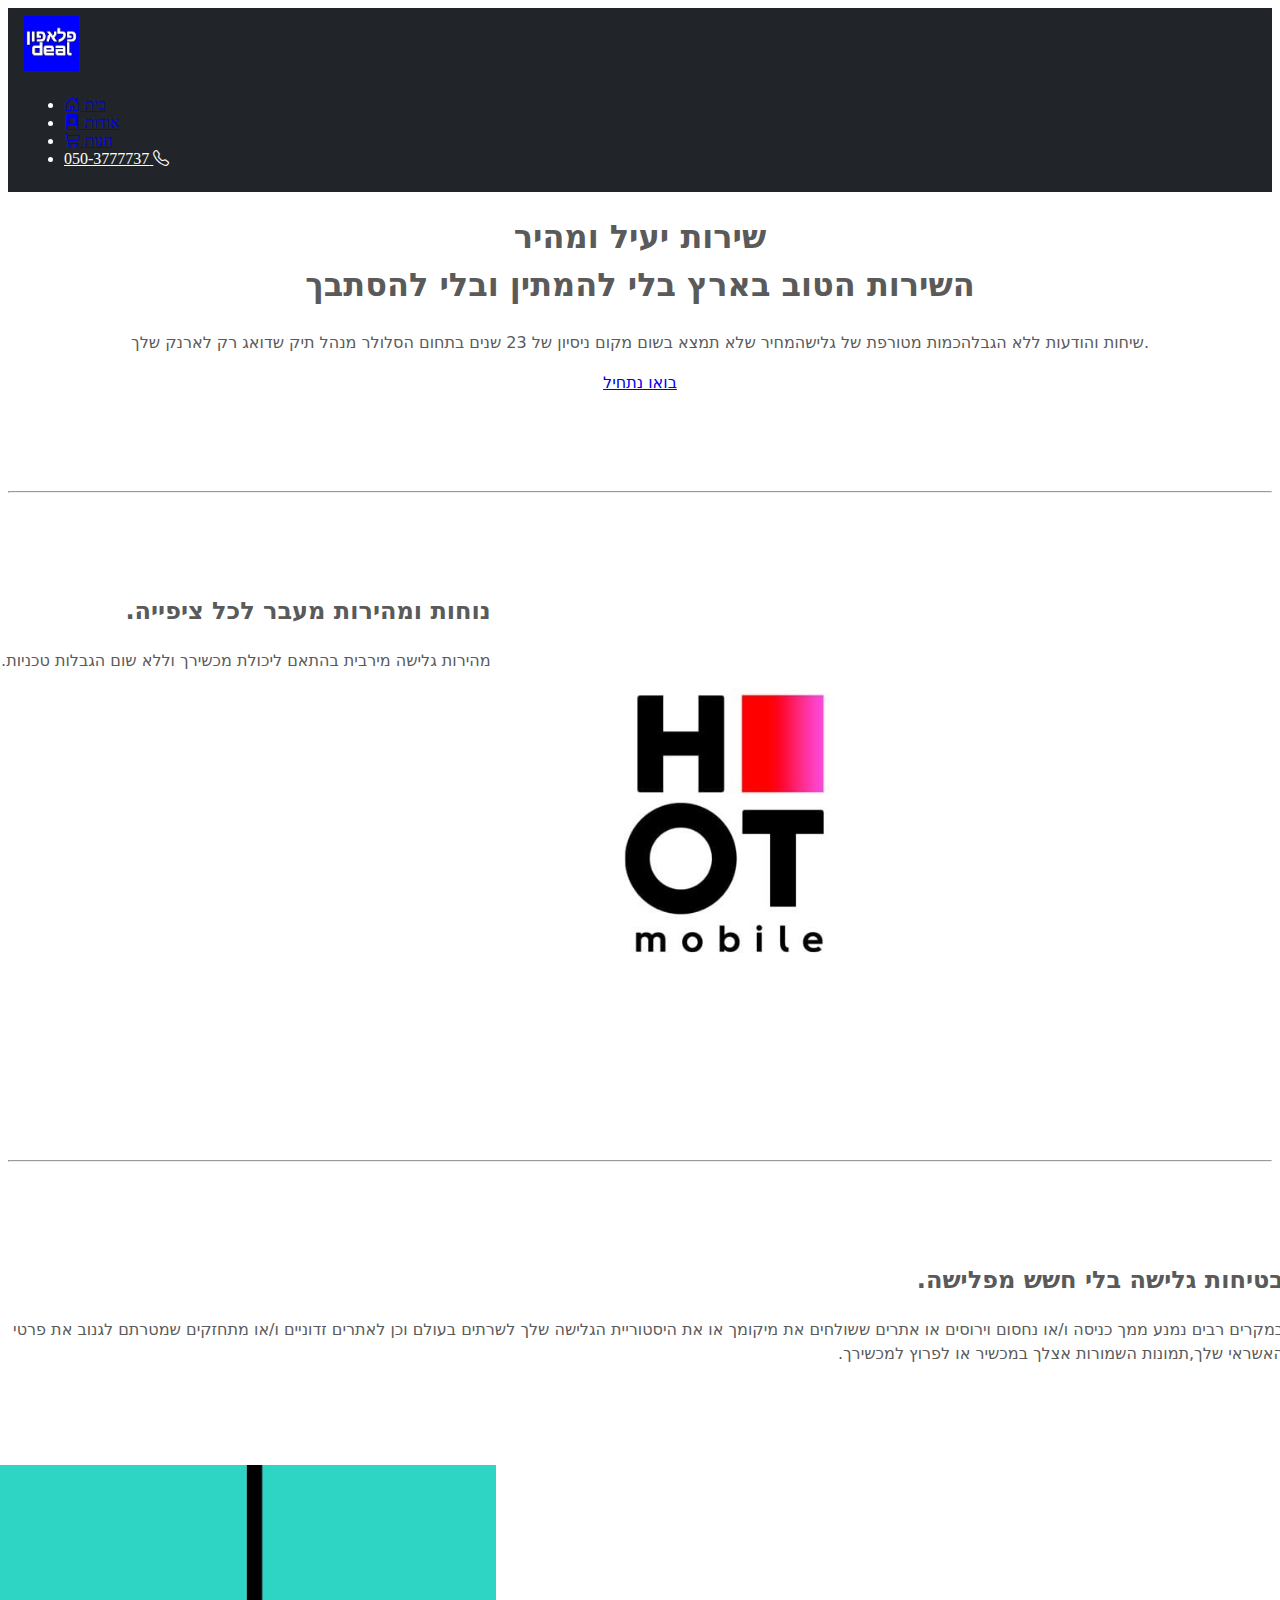
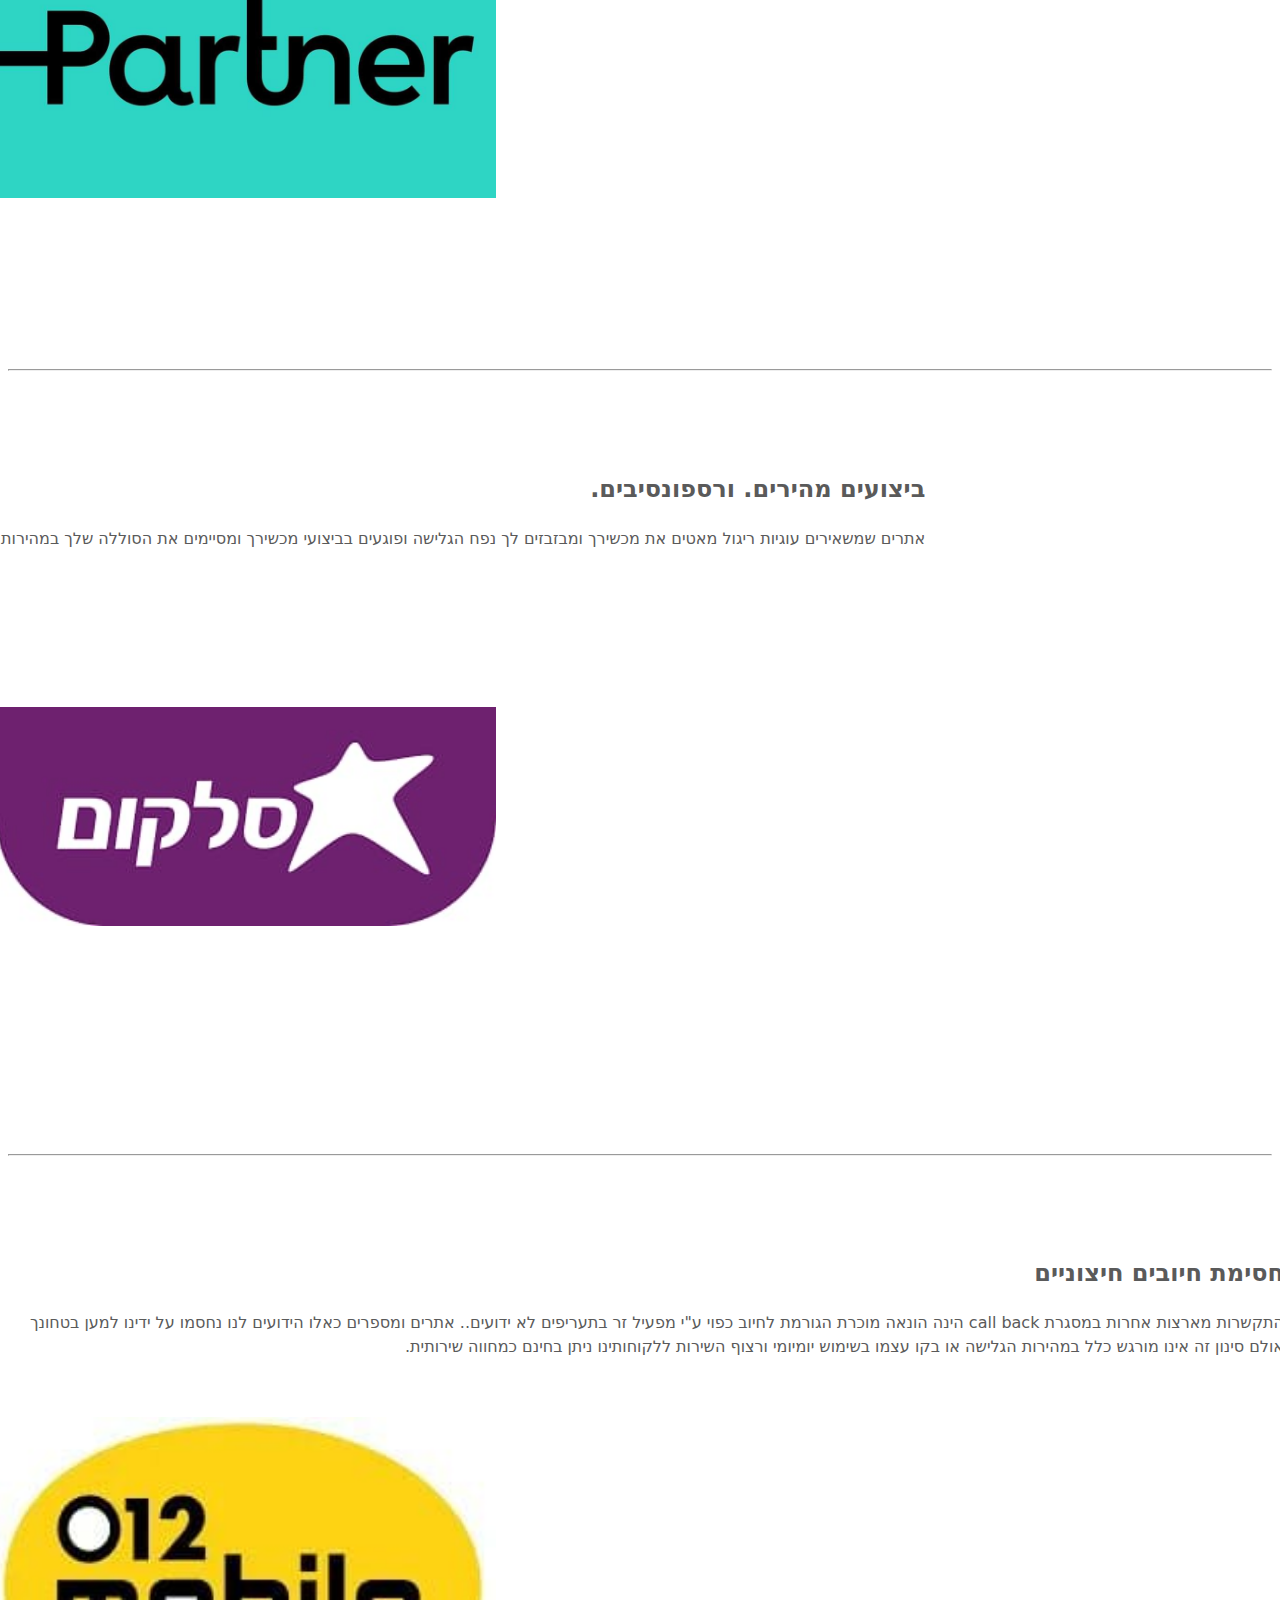
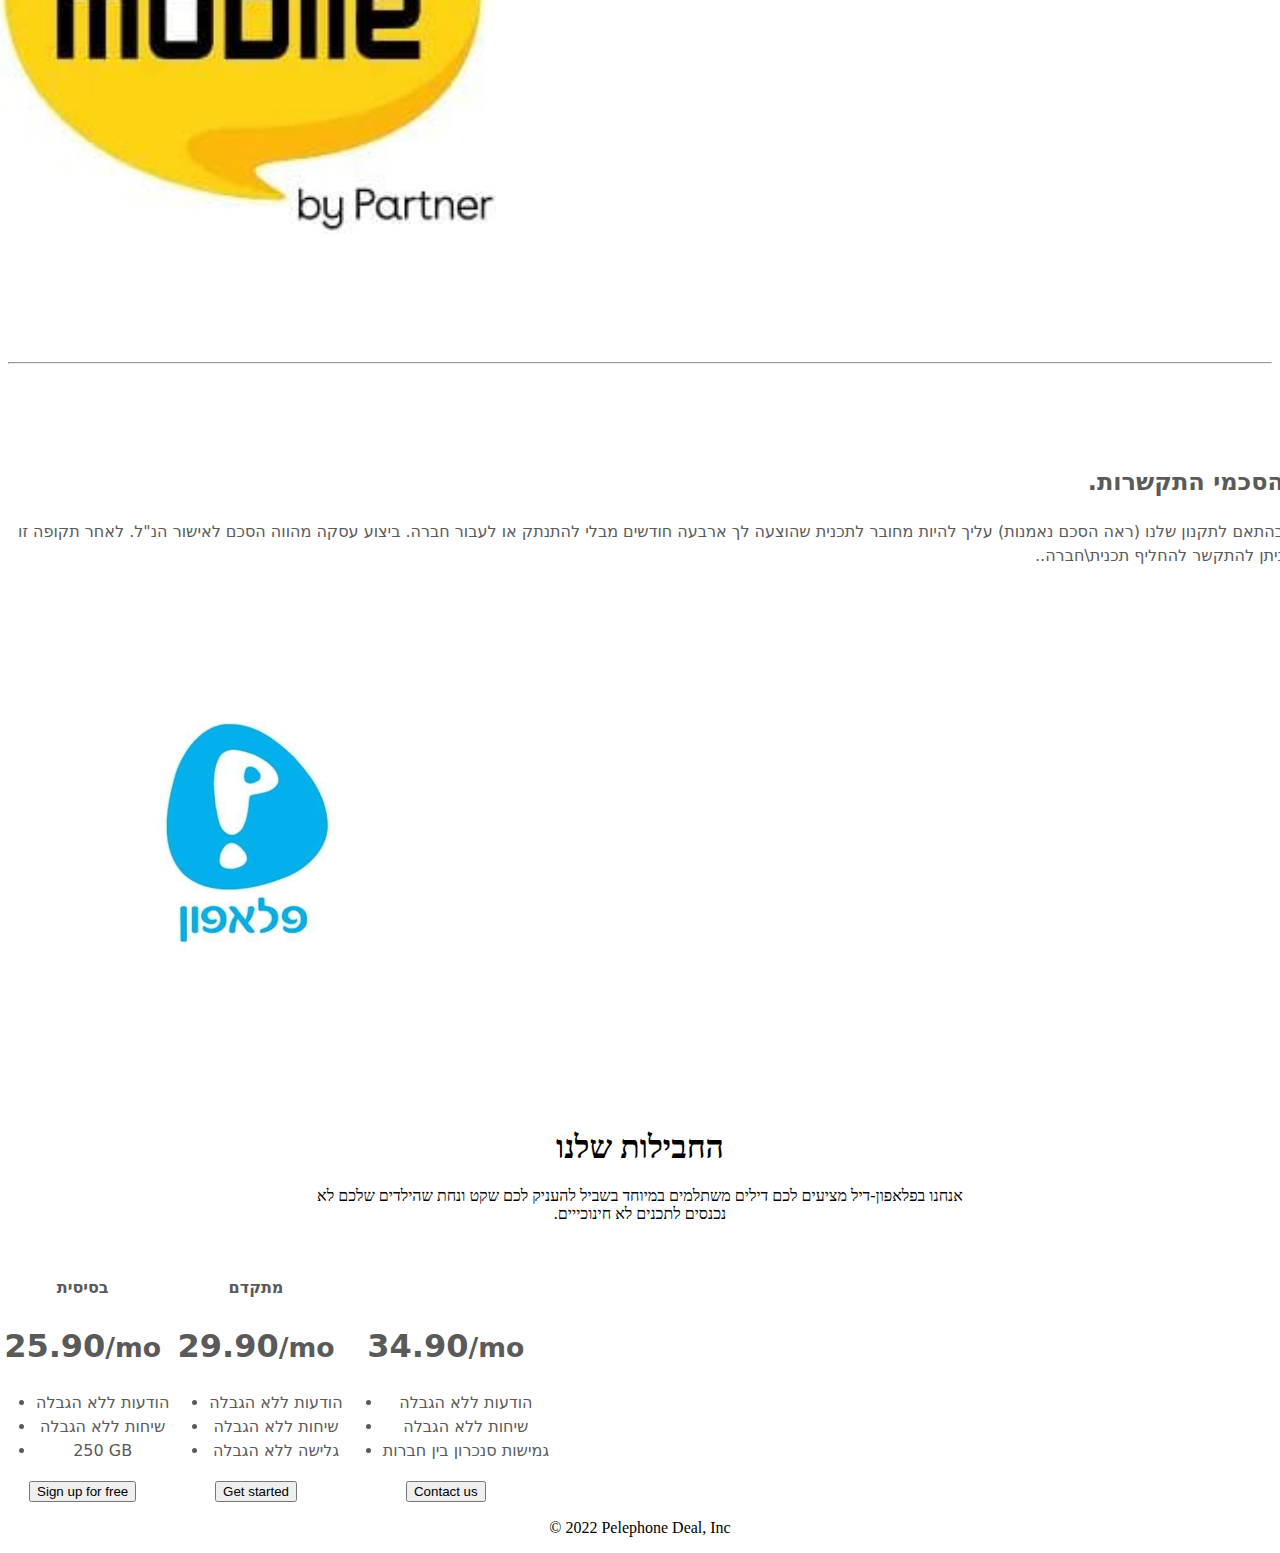
<file: home/index.html>
<!doctype html>
<html lang="en">
  <head>
    <meta charset="utf-8">
    <meta name="viewport" content="width=device-width, initial-scale=1">
    <title>Bootstrap demo</title>
    <link rel="stylesheet" href="./styles.css">
    <link href="https://cdn.jsdelivr.net/npm/bootstrap@5.2.0-beta1/dist/css/bootstrap.min.css" rel="stylesheet"
     integrity="sha384-0evHe/X+R7YkIZDRvuzKMRqM+OrBnVFBL6DOitfPri4tjfHxaWutUpFmBp4vmVor" crossorigin="anonymous">
     <link rel="stylesheet" href="https://cdn.jsdelivr.net/npm/bootstrap-icons@1.8.3/font/bootstrap-icons.css">
  </head>
  <body>


  <!-- header section navbar for page switch -->
 <nav class="px-3 py-2 bg-dark text-white">
    <div class="container">
      <div class="d-flex flex-wrap align-items-center justify-content-center justify-content-lg-start">
        <a href="#" class="d-flex align-items-center my-2 my-lg-0 me-lg-auto text-white text-decoration-none logo">
          <img class="logo" src="../imgs/logos/logo1.jpg" alt="">
        </a>
        <ul class="nav col-12 col-lg-auto my-2 justify-content-center my-md-0 text-small">
          <li>
            <a href="#" class="nav-link text-secondary" >
              <i class="bi bi-house-door d-block mx-auto mb-1 nav-links"></i>
              
              בית
            </a>
          </li>
          <li>
            <a href="../about/about.html" class="nav-link text-primary">
              <i class="bi bi-file-person-fill bi d-block mx-auto mb-1 nav-links"></i>
              אודות
            </a>
          </li>
          <li>
            <a href="../contacts/contacts.html" class="nav-link text-primary">
          
              <i class="bi bi-cart3 d-block mx-auto mb-1 nav-links"></i>
              חנות
            </a>
          </li>
          <li>
            <a href="tel:0503777737" dir="rtl" class="nav-link text-white">
        
              <i class="bi bi-telephone d-block mx-auto mb-1 nav-links"></i>
           050-3777737
            </a>
          </li>
     
        </ul>
      </div>
    </div>
  </nav>

<!-- end of navbar -->
 


  <!-- headline -->
 
  <section class="py-5 text-center container">
    <div class="row py-lg-5">
      <div class="col-lg-6 col-md-8 mx-auto">
        <h1 class="fw-light">שירות יעיל ומהיר <br>
         <span> השירות הטוב בארץ בלי להמתין ובלי להסתבך </span>
          </h1>
        <p class="lead text-muted">
          שיחות והודעות ללא הגבלה​
          כמות מטורפת של גלישה​
          מחיר שלא תמצא בשום מקום
          ניסיון של 23 שנים בתחום הסלולר
          מנהל תיק שדואג רק לארנק שלך.</p>
        <p>
          <a href="#marketing" class="btn btn-primary my-2">בואו נתחיל</a>
        </p>
      </div>
    </div>
  </section>



    <!-- info section  -->
    <div id="marketing" class="container marketing">
      <hr class="featurette-divider">
  
      <div class="row featurette">
        <div class="col-md-7">
          <h2 dir="rtl" class="featurette-heading fw-normal lh-1">נוחות ומהירות <span class="text-muted">מעבר לכל ציפייה.</span></h2>
          <p dir="rtl" class="lead">מהירות גלישה מירבית בהתאם ליכולת מכשירך וללא שום הגבלות טכניות..</p>
        </div>
        <div class="col-md-5">
          <img src="../imgs/logos/page 1-2.jpeg"  alt="012"class="bd-placeholder-img bd-placeholder-img-lg featurette-image img-fluid mx-auto" 
          width="500" height="500px" xmlns="http://www.w3.org/2000/svg" role="img" aria-label="Placeholder: 500x500" 
          preserveAspectRatio="xMidYMid slice" focusable="false"><title>Placeholder</title><rect width="100%" height="100%" fill="#eee"></rect>
          </img>
  
        </div>
      </div>
  
      <hr class="featurette-divider">
  
      <div class="row featurette">
        <div class="col-md-7 order-md-2">
          <h2 dir="rtl" class="featurette-heading fw-normal lh-1">בטיחות גלישה <span class="text-muted">בלי חשש מפלישה.</span></h2>
          <p dir="rtl" class="lead">במקרים רבים נמנע ממך כניסה ו/או נחסום וירוסים או אתרים ששולחים את מיקומך או את היסטוריית הגלישה שלך לשרתים בעולם וכן לאתרים זדוניים ו/או מתחזקים שמטרתם לגנוב את פרטי האשראי שלך,תמונות השמורות אצלך במכשיר או לפרוץ למכשירך.</p>
        </div>
        <div class="col-md-5 order-md-1">
          <img src="../imgs/logos/page 1-4.jpeg" class="bd-placeholder-img bd-placeholder-img-lg featurette-image img-fluid mx-auto" width="500" height="500" xmlns="http://www.w3.org/2000/svg" role="img" aria-label="Placeholder: 500x500" preserveAspectRatio="xMidYMid slice" focusable="false"><title>Placeholder</title><rect width="100%" height="100%" fill="#eee"></rect></img>
  
        </div>
      </div>
  
      <hr class="featurette-divider">
  
      <div class="row featurette">
        <div class="col-md-7">
          <h2 dir="rtl" class="featurette-heading fw-normal lh-1">ביצועים מהירים. <span class="text-muted">ורספונסיבים.</span></h2>
          <p dir="rtl" class="lead">אתרים שמשאירים עוגיות ריגול מאטים את מכשירך ומבזבזים לך נפח הגלישה ופוגעים בביצועי מכשירך ומסיימים את הסוללה שלך במהירות.</p>
        </div>
        <div class="col-md-5">
          <img src="../imgs/logos/page 1-5.jpeg" class="bd-placeholder-img bd-placeholder-img-lg featurette-image img-fluid mx-auto" width="500" height="500" xmlns="http://www.w3.org/2000/svg" role="img" aria-label="Placeholder: 500x500" preserveAspectRatio="xMidYMid slice" focusable="false"><title>Placeholder</title><rect width="100%" height="100%" fill="#eee"></rect></img>
  
        </div>
      </div>
      <hr class="featurette-divider">
  
      <div class="row featurette">
        <div class="col-md-7 order-md-2">
          <h2 class="featurette-heading fw-normal lh-1" dir="rtl"> חסימת חיובים חיצוניים<span class="text-muted"></span></h2>
          <p  dir="rtl" class="lead">התקשרות מארצות אחרות במסגרת call back הינה הונאה מוכרת הגורמת לחיוב כפוי ע"י מפעיל זר בתעריפים לא ידועים..
            אתרים ומספרים כאלו הידועים לנו נחסמו על ידינו למען בטחונך אולם סינון זה אינו מורגש כלל במהירות הגלישה או בקו עצמו בשימוש יומיומי ורצוף השירות ללקוחותינו ניתן בחינם כמחווה שירותית.
          </p>
        </div>
        <div class="col-md-5 order-md-1">
          <img src="../imgs/logos/page 1-3.jpeg" class="bd-placeholder-img bd-placeholder-img-lg featurette-image img-fluid mx-auto" width="500" height="500" xmlns="http://www.w3.org/2000/svg" role="img" aria-label="Placeholder: 500x500" preserveAspectRatio="xMidYMid slice" focusable="false"><title>Placeholder</title><rect width="100%" height="100%" fill="#eee"></rect></img>
  
        </div>
      </div>
  
      <hr class="featurette-divider">
      <div class="row featurette">
        <div class="col-md-7">
          <h2 class="featurette-heading fw-normal lh-1" dir="rtl">הסכמי התקשרות. <span class="text-muted"></span></h2>
          <p class="lead" dir="rtl">בהתאם לתקנון שלנו (ראה הסכם נאמנות) עליך להיות מחובר לתכנית שהוצעה לך ארבעה חודשים מבלי להתנתק או לעבור חברה.
            ביצוע עסקה מהווה הסכם לאישור הנ"ל. לאחר תקופה זו ניתן להתקשר להחליף תכנית\חברה..</p>
        </div>
        <div class="col-md-5">
          <img src="../imgs/logos/page 1-1.jpeg" class="bd-placeholder-img bd-placeholder-img-lg featurette-image img-fluid mx-auto" width="500" height="500" xmlns="http://www.w3.org/2000/svg" role="img" aria-label="Placeholder: 500x500" preserveAspectRatio="xMidYMid slice" focusable="false"><title>Placeholder</title><rect width="100%" height="100%" fill="#eee"></rect></img>
  
        </div>
      </div>

      
      <!-- /END THE FEATURETTES -->
  
    </div>
    
    <!-- pricing section -->
    <div class="container py-3">
      
        <div class="d-flex flex-column flex-md-row align-items-center pb-3 mb-4 border-bottom">
       
    
    
        </div>
    
        <div class="pricing-header p-3 pb-md-4 mx-auto text-center">
          <h1 class="display-4 fw-normal">החבילות שלנו</h1>
          <p class="fs-5 text-muted" dir="rtl">אנחנו בפלאפון-דיל מציעים לכם דילים משתלמים במיוחד בשביל להעניק לכם שקט ונחת שהילדים שלכם לא נכנסים לתכנים לא חינוכייים.</p>
        </div>
    
    
      <main>
        <div class="row row-cols-1 row-cols-md-3 mb-3 text-center">
          <div class="col">
            <div class="card mb-4 rounded-3 shadow-sm">
              <div class="card-header py-3">
                <h4 class="my-0 fw-normal">בסיסית</h4>
              </div>
              <div class="card-body">
                <h1 class="card-title pricing-card-title">25.90<small class="text-muted fw-light">/mo</small></h1>
                <ul class="list-unstyled mt-3 mb-4">
                  <li>הודעות ללא הגבלה</li>
                  <li>שיחות ללא הגבלה</li>
                  <li>250 GB</li>
                  
                </ul>
                <button type="button" class="w-100 btn btn-lg btn-outline-primary">Sign up for free</button>
              </div>
            </div>
          </div>
          <div class="col">
            <div class="card mb-4 rounded-3 shadow-sm">
              <div class="card-header py-3">
                <h4 class="my-0 fw-normal">מתקדם</h4>
              </div>
              <div class="card-body">
                <h1 class="card-title pricing-card-title">29.90<small class="text-muted fw-light">/mo</small></h1>
                <ul class="list-unstyled mt-3 mb-4">
                  <li>הודעות ללא הגבלה</li>
                  <li>שיחות ללא הגבלה</li>
                  <li>גלישה ללא הגבלה</li>
                </ul>
                <button type="button" class="w-100 btn btn-lg btn-primary">Get started</button>
              </div>
            </div>
          </div>
          <div class="col">
            <div class="card mb-4 rounded-3 shadow-sm border-primary">
              <div class="card-header py-3 text-white bg-primary border-primary">
                <h4 class="my-0 fw-normal">אתגרי</h4>
              </div>
              <div class="card-body">
                <h1 class="card-title pricing-card-title">34.90<small class="text-muted fw-light">/mo</small></h1>
                <ul class="list-unstyled mt-3 mb-4">
                  <li>הודעות ללא הגבלה</li>
                  <li>שיחות ללא הגבלה</li>
                  <li>גמישות סנכרון בין חברות</li>
                </ul>
                <button type="button" class="w-100 btn btn-lg btn-primary">Contact us</button>
              </div>
            </div>
          </div>
        </div>
  
      </main>

      
    </div>


<p class="text-center">

  
</p>

    <!-- footer section -->

    <div class="container">
      <footer class="py-3 my-4">
        <p class="text-center text-muted">© 2022 Pelephone Deal, Inc</p>
      </footer>
    </div>
    <script src="https://cdn.jsdelivr.net/npm/bootstrap@5.2.0-beta1/dist/js/bootstrap.bundle.min.js" 
    integrity="sha384-pprn3073KE6tl6bjs2QrFaJGz5/SUsLqktiwsUTF55Jfv3qYSDhgCecCxMW52nD2" crossorigin="anonymous"></script>
  </body>
</html>
</file>
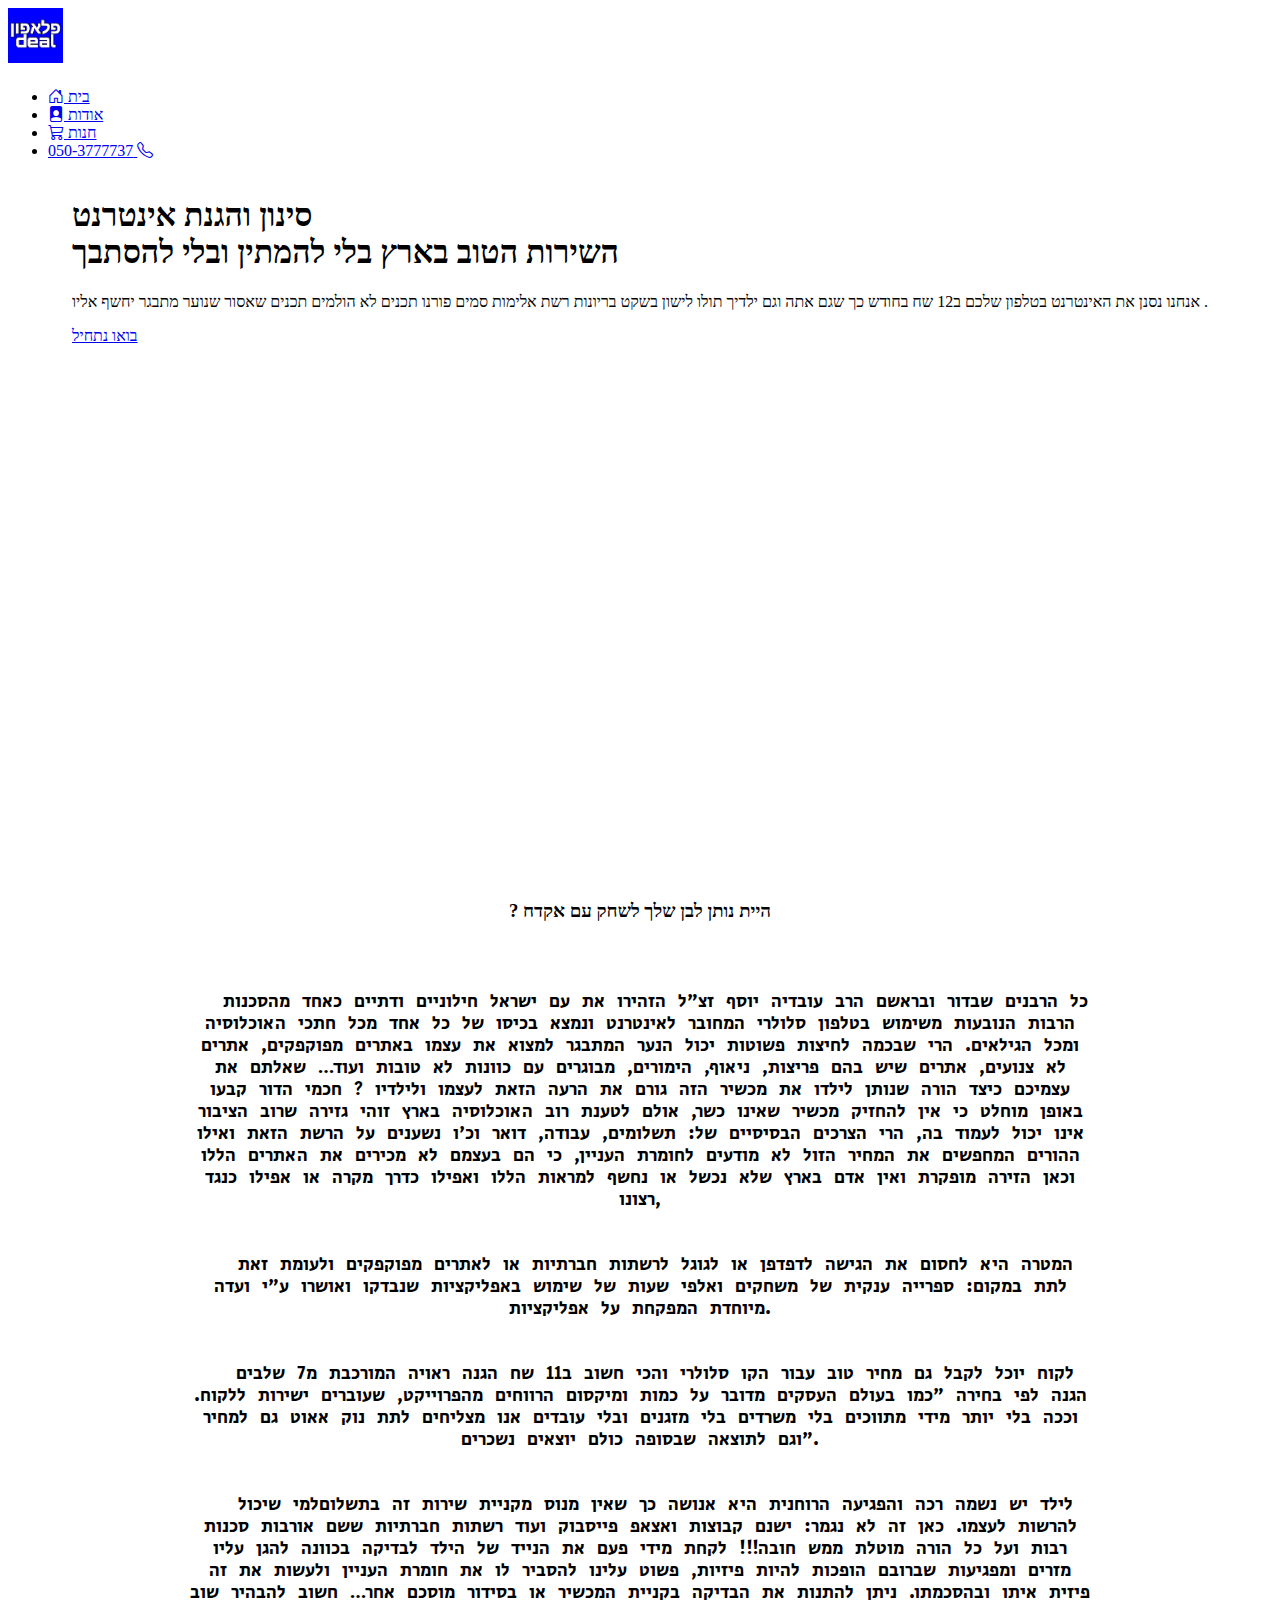
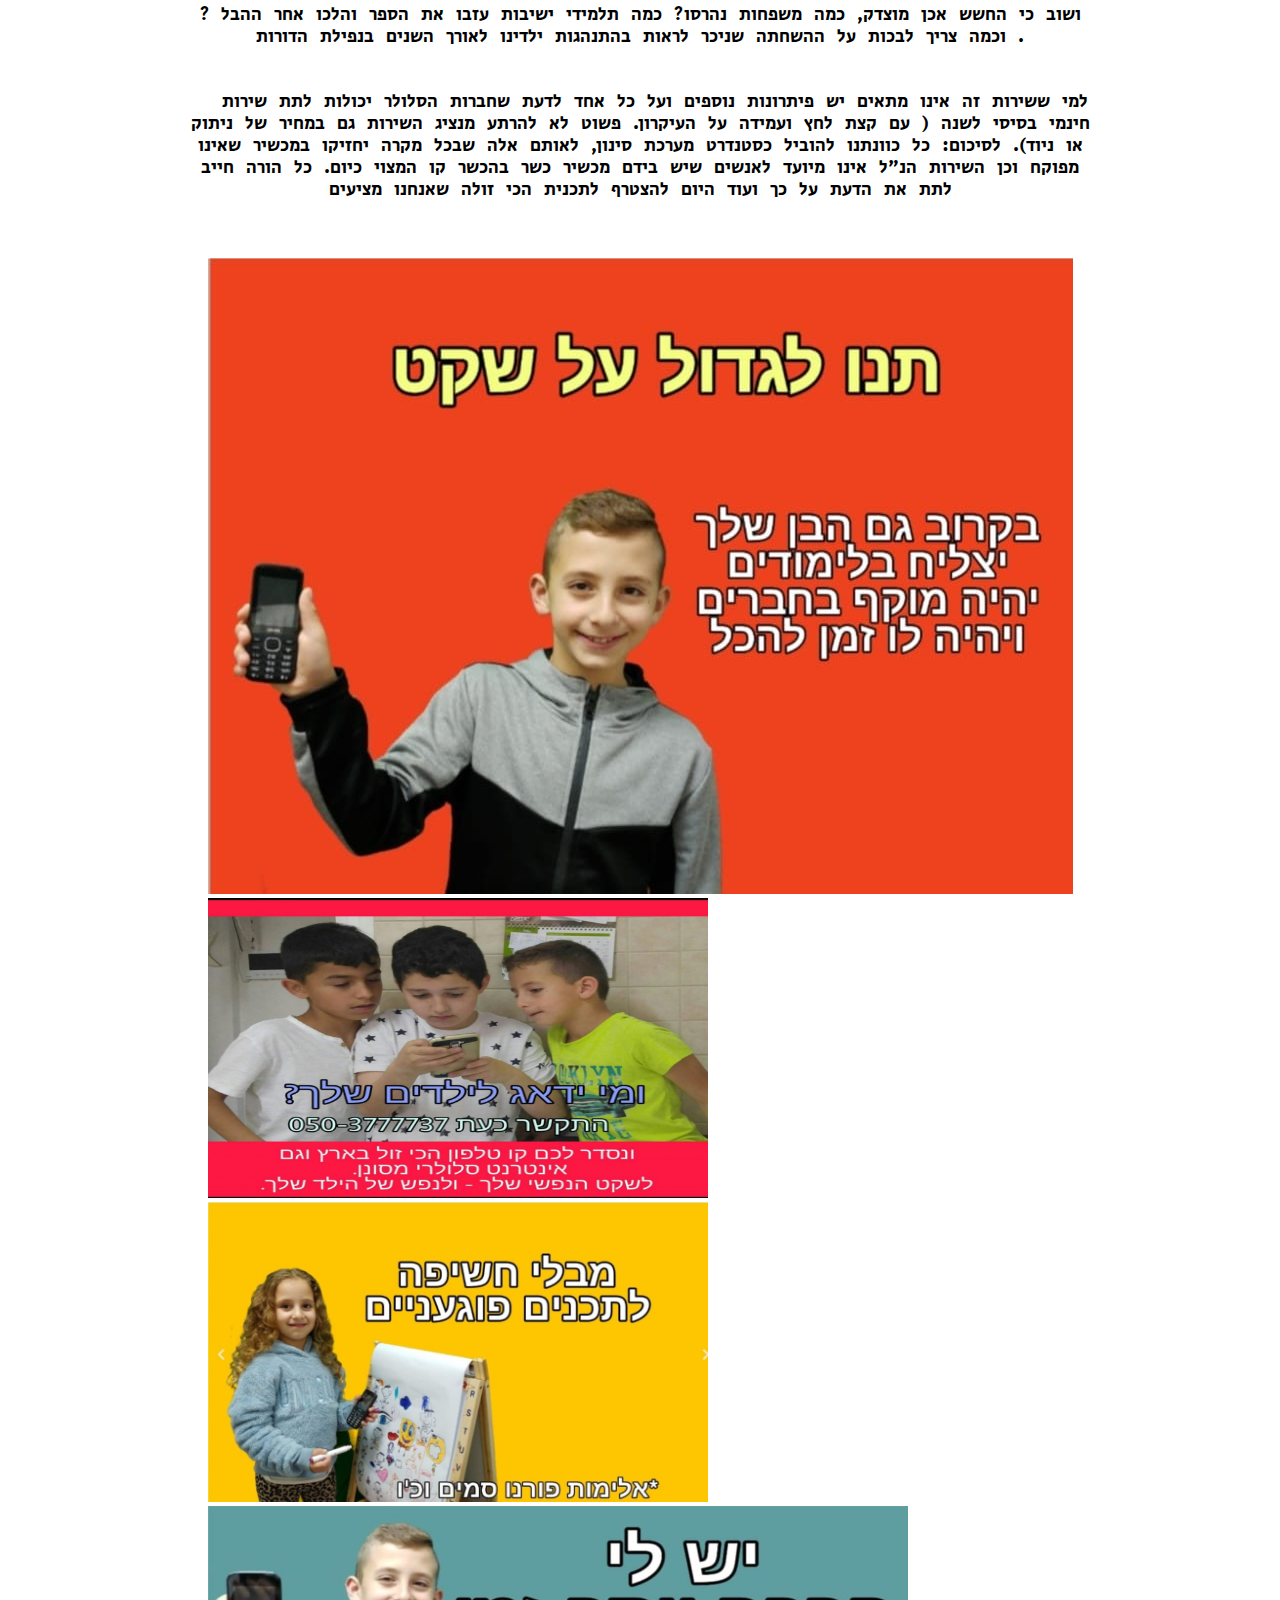
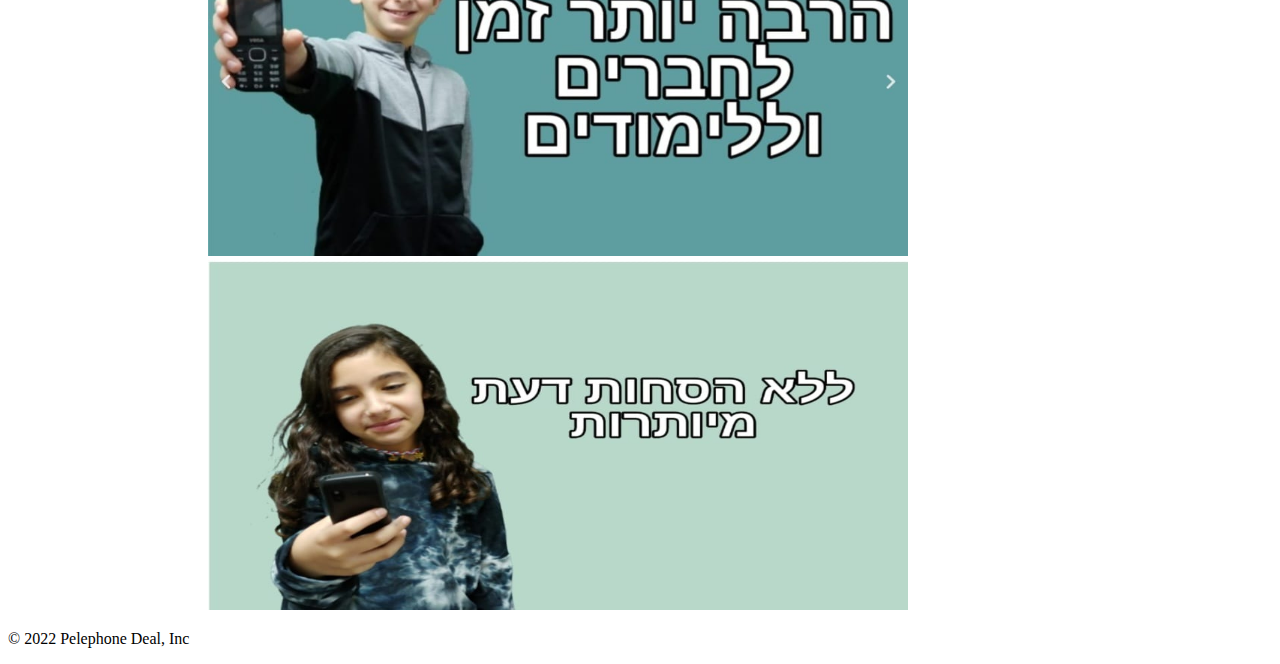
<file: about/about.html>
<!DOCTYPE html>
<html lang="en">
<head>
  <meta charset="UTF-8">
  <meta http-equiv="X-UA-Compatible" content="IE=edge">
  <meta name="viewport" content="width=device-width, initial-scale=1.0">
  <link href="https://cdn.jsdelivr.net/npm/bootstrap@5.0.2/dist/css/bootstrap.min.css" rel="stylesheet" integrity="sha384-EVSTQN3/azprG1Anm3QDgpJLIm9Nao0Yz1ztcQTwFspd3yD65VohhpuuCOmLASjC" crossorigin="anonymous">
  <link rel="stylesheet" href="https://cdn.jsdelivr.net/npm/bootstrap-icons@1.8.3/font/bootstrap-icons.css">
  <link rel="stylesheet" href="./styles.css">
  <title>About</title>
</head>
<body>
  <nav class="px-3 py-2 bg-dark text-white">
    <div class="container">
      <div class="d-flex flex-wrap align-items-center justify-content-center justify-content-lg-start">
        <a href="../home/index.html" class="d-flex align-items-center my-2 my-lg-0 me-lg-auto text-white text-decoration-none logo">
          <img class="logo" src="../imgs/logos/logo1.jpg" alt="">
        </a>
        <ul class="nav col-12 col-lg-auto my-2 justify-content-center my-md-0 text-small">
          <li>
            <a href="../home/index.html" class="nav-link text-primary">
              <i class="bi bi-house-door d-block mx-auto mb-1 nav-links"></i>
              בית
            </a>
          </li>
          <li>
            <a href="#" class="nav-link text-secondary">
              <i class="bi bi-file-person-fill bi d-block mx-auto mb-1 nav-links"></i>
              אודות
            </a>
          </li>
          <li>
            <a href="../contacts/contacts.html" class="nav-link text-primary">
              <i class="bi bi-cart3 d-block mx-auto mb-1 nav-links"></i>
            
              חנות
            </a>
          </li>
    
          <li>
            <a href="tel:0503777737" dir="rtl" class="nav-link text-white">
        
              <i class="bi bi-telephone d-block mx-auto mb-1 nav-links"></i>
           050-3777737
            </a>
          </li>
     
    
        </ul>
      </div>
    </div>
  </nav>
  <!-- end of nav -->


<div class="about-container container-fluid">
  <section class="py-5 text-center container">
    <div class="row py-lg-5">
      <div class="col-lg-6 col-md-8 mx-auto">
        <h1 class="fw-light">סינון והגנת אינטרנט <br>
         <span> השירות הטוב בארץ בלי להמתין ובלי להסתבך </span>
          </h1>
        <p class="lead text-muted">
          אנחנו נסנן את האינטרנט בטלפון שלכם ב12 שח בחודש
          כך שגם אתה וגם ילדיך תולו לישון בשקט
          בריונות רשת
          אלימות
          סמים
          פורנו
          תכנים לא הולמים
          תכנים שאסור שנוער מתבגר יחשף אליו
          .</p>
        <p>
          <a href="#marketing" class="btn btn-primary my-2">בואו נתחיל</a>
        </p>
      </div>
    </div>
  </section>
<div class="videoWrapper">
  
  <iframe width="760" height="515"  loading="lazy"  src="https://www.youtube.com/embed/9xQ3m3--wKM" title="YouTube video player" 
  frameborder="0" allow="accelerometer; autoplay; clipboard-write; encrypted-media; gyroscope; picture-in-picture" allowfullscreen></iframe>
</div>
<h3 class="paraHead" dir="rtl">היית נותן לבן שלך לשחק עם אקדח ? </h3>
<p  class="text-center about-para">
  <blockquote class="paraBlocks">


  כל הרבנים שבדור ובראשם הרב עובדיה יוסף זצ"ל הזהירו את עם ישראל חילוניים ודתיים כאחד מהסכנות הרבות הנובעות משימוש בטלפון סלולרי המחובר לאינטרנט ונמצא בכיסו של כל אחד מכל חתכי האוכלוסיה ומכל הגילאים.
 הרי שבכמה לחיצות פשוטות יכול הנער המתבגר למצוא את עצמו באתרים מפוקפקים, אתרים לא צנועים,  אתרים שיש בהם פריצות, ניאוף, הימורים, מבוגרים עם כוונות לא טובות ועוד… שאלתם את עצמיכם כיצד הורה שנותן לילדו את מכשיר הזה גורם את הרעה הזאת לעצמו ולילדיו ?
 חכמי הדור קבעו באופן מוחלט כי אין להחזיק מכשיר שאינו כשר, אולם לטענת רוב האוכלוסיה בארץ זוהי גזירה שרוב הציבור אינו יכול לעמוד בה, הרי הצרכים הבסיסיים של: תשלומים, עבודה, דואר וכ'ו נשענים על הרשת הזאת ואילו ההורים המחפשים את המחיר הזול לא מודעים לחומרת העניין, כי הם בעצמם לא מכירים את האתרים הללו וכאן הזירה מופקרת ואין אדם בארץ שלא נכשל או נחשף למראות הללו ואפילו כדרך מקרה או אפילו כנגד רצונו,
</blockquote>

<blockquote  class="paraBlocks">
המטרה היא לחסום את הגישה לדפדפן או לגוגל לרשתות חברתיות או לאתרים מפוקפקים ולעומת זאת לתת במקום: ספרייה ענקית של משחקים ואלפי שעות של שימוש באפליקציות שנבדקו ואושרו ע"י ועדה מיוחדת המפקחת על אפליקציות. 

 </blockquote>
 
 <blockquote  class="paraBlocks">

   לקוח יוכל לקבל גם מחיר טוב עבור הקו סלולרי והכי חשוב ב11 שח הגנה ראויה המורכבת מ7 שלבים הגנה לפי בחירה
   "כמו בעולם העסקים מדובר על כמות ומיקסום הרווחים מהפרוייקט, שעוברים ישירות ללקוח. וככה בלי יותר מידי מתווכים בלי משרדים בלי מזגנים ובלי עובדים אנו מצליחים לתת נוק אאוט גם למחיר וגם לתוצאה שבסופה כולם יוצאים נשכרים".
  </blockquote>
 
 <blockquote  class="paraBlocks">

   לילד יש נשמה רכה והפגיעה הרוחנית היא אנושה כך שאין מנוס מקניית שירות זה בתשלוםלמי שיכול להרשות לעצמו.
   
   כאן זה לא נגמר: ישנם קבוצות ואצאפ פייסבוק ועוד רשתות חברתיות ששם אורבות סכנות רבות ועל כל הורה מוטלת ממש חובה!!! לקחת מידי פעם את הנייד של הילד לבדיקה בכוונה להגן עליו מזרים ומפגיעות שברובם הופכות להיות פיזיות, פשוט עלינו להסביר לו את חומרת העניין ולעשות את זה פיזית איתו ובהסכמתו.
   ניתן להתנות את הבדיקה בקניית המכשיר או בסידור מוסכם אחר…
   
   חשוב להבהיר שוב ושוב כי החשש אכן מוצדק, כמה משפחות נהרסו? כמה תלמידי ישיבות עזבו את הספר והלכו אחר ההבל ? וכמה צריך לבכות על ההשחתה שניכר לראות בהתנהגות ילדינו לאורך השנים בנפילת הדורות .
  </blockquote>

  <blockquote  class="paraBlocks">

    למי ששירות זה אינו מתאים יש פיתרונות נוספים ועל כל אחד לדעת שחברות הסלולר יכולות לתת שירות חינמי בסיסי לשנה ( עם קצת לחץ ועמידה על העיקרון. פשוט לא להרתע מנציג השירות גם במחיר של ניתוק או ניוד). לסיכום: כל כוונתנו להוביל כסטנדרט מערכת סינון, לאותם אלה שבכל מקרה יחזיקו במכשיר שאינו מפוקח וכן השירות הנ"ל אינו מיועד לאנשים שיש בידם מכשיר כשר בהכשר קו המצוי כיום.
    כל הורה חייב לתת את הדעת על כך ועוד היום להצטרף לתכנית הכי זולה שאנחנו מציעים
  </blockquote>
</p>


<div class="container">
  <div class="row">
      <div class="col-md-4 mt-3 col-lg-4">
          <img src="../imgs/kids/11.jpg" class="img-fluid" alt="image">
      </div>
      <div class="col-md-4 mt-3 col-lg-4">
          <img src="../imgs/kids/page 2-1.jpeg" class="img-fluid centerImg" alt="image">
      </div>
      <div class="col-md-4 mt-3 col-lg-4">
          <img src="../imgs/kids/33.jpg" class="img-fluid centerImg" alt="image">
      </div>
      <div class="col-md-4 mt-3 col-lg-6">
          <img src="../imgs/kids/44.jpg" class="img-fluid imgBottom" alt="image">
      </div>
      <div class="col-md-4 mt-3 col-lg-6">
          <img src="../imgs/kids/22.jpg" class="img-fluid imgBottom" alt="image">
      </div>


  </div>
</div>

</div>
<div class="container">
  <footer class="py-3 my-4">

    <p class="text-center text-muted">© 2022 Pelephone Deal, Inc</p>
  </footer>
</div>

</body>
</html>
</file>
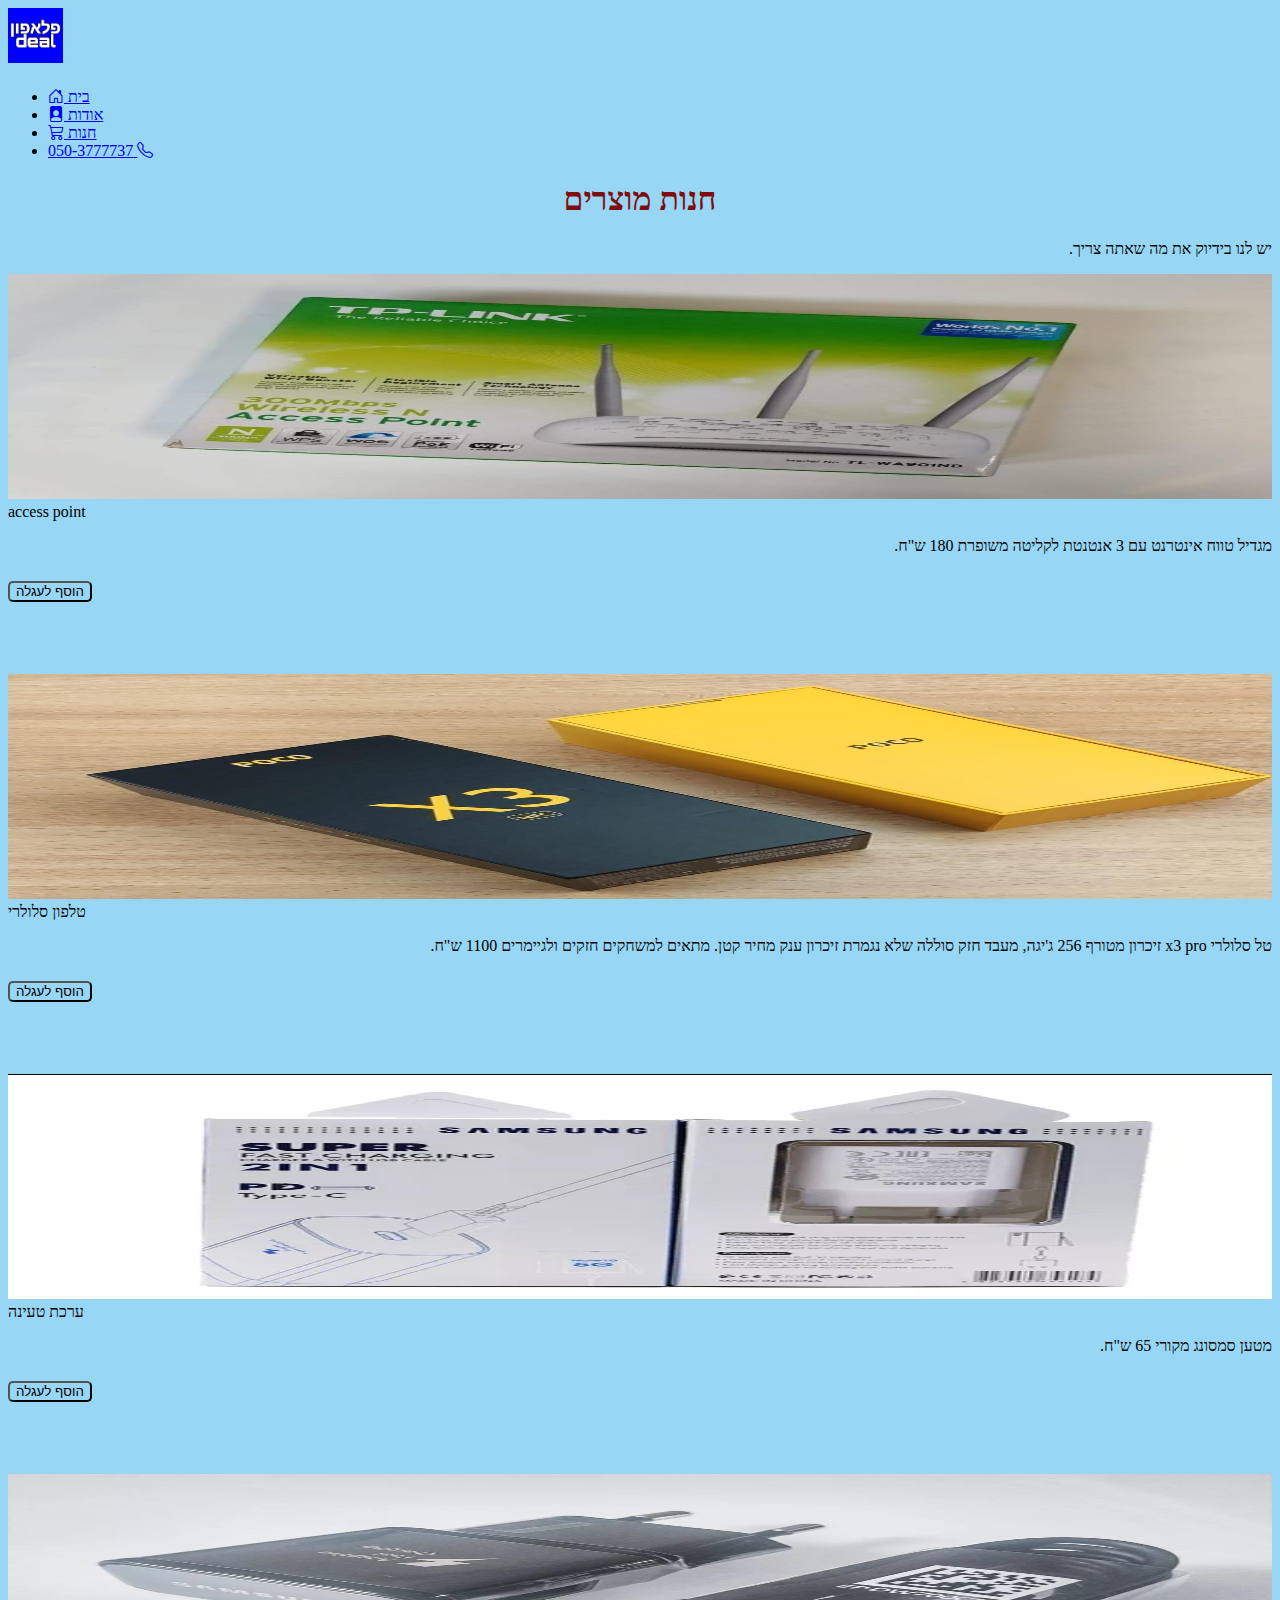
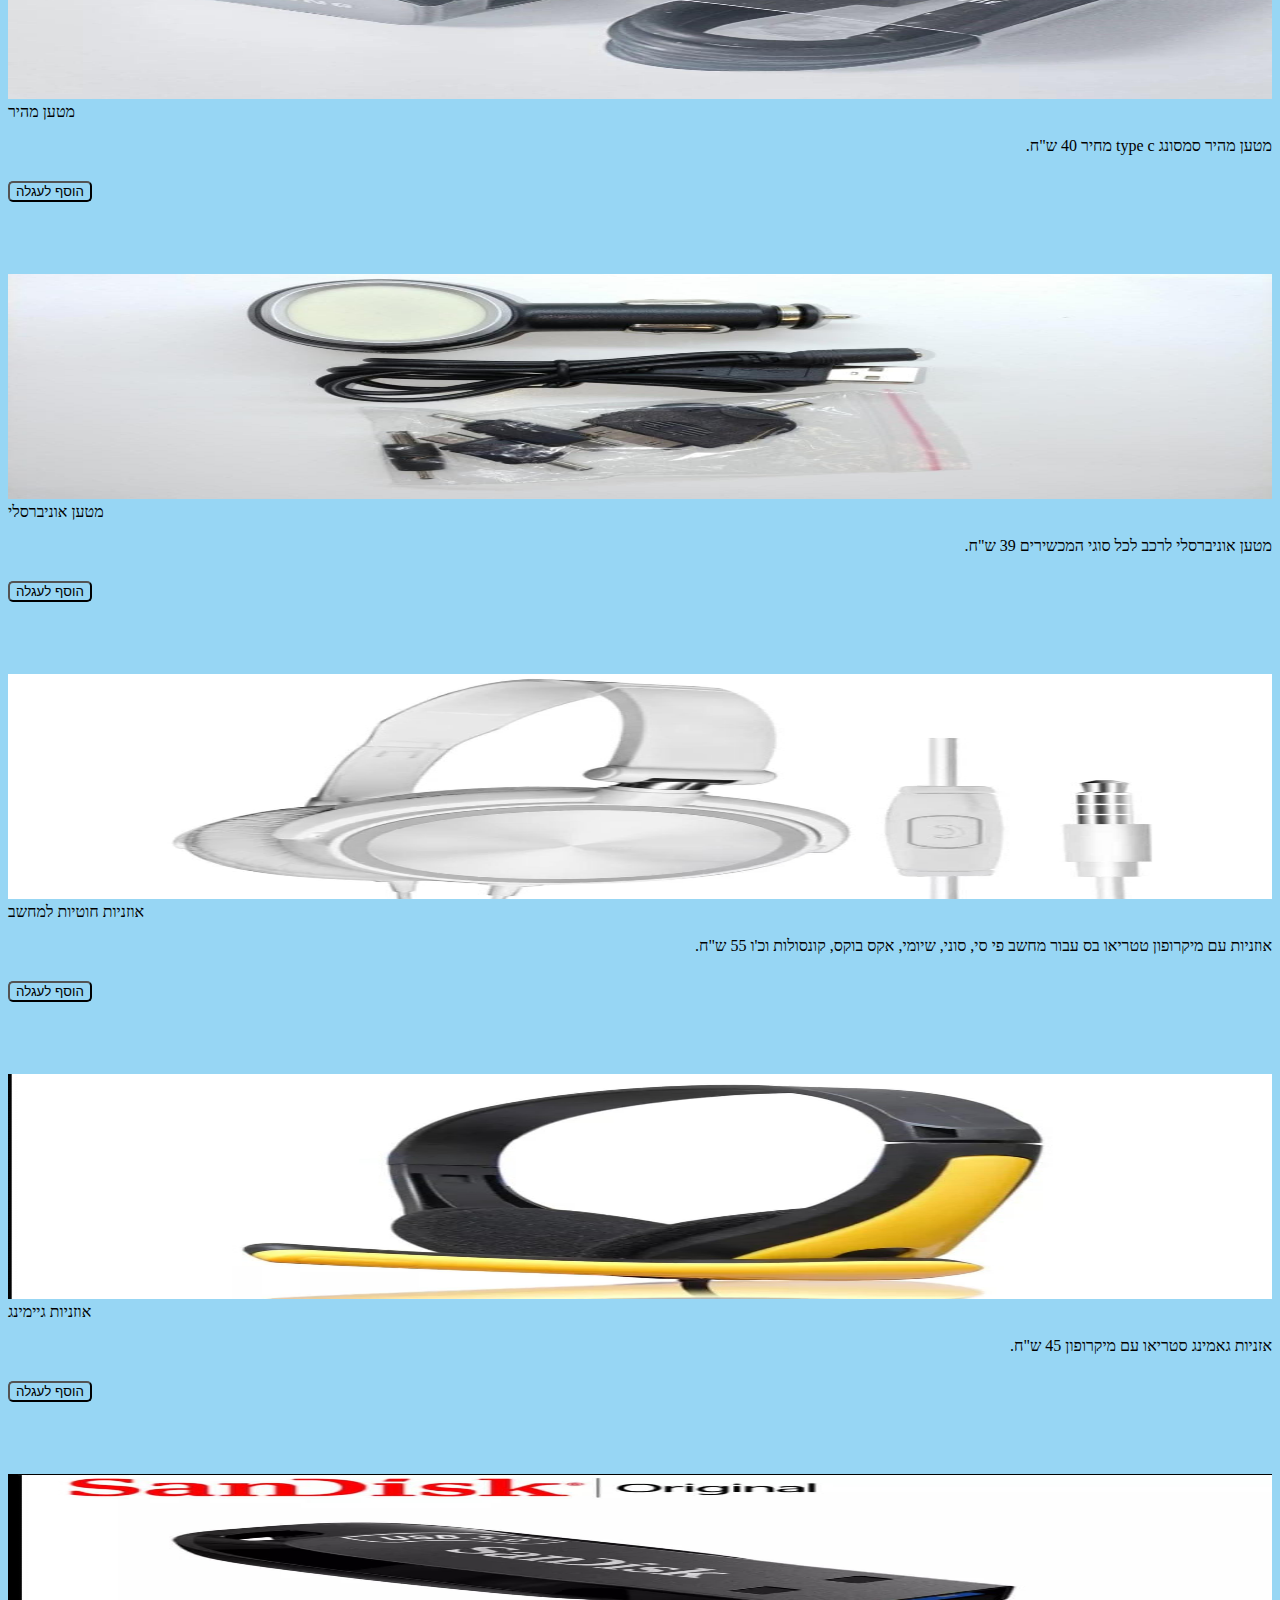
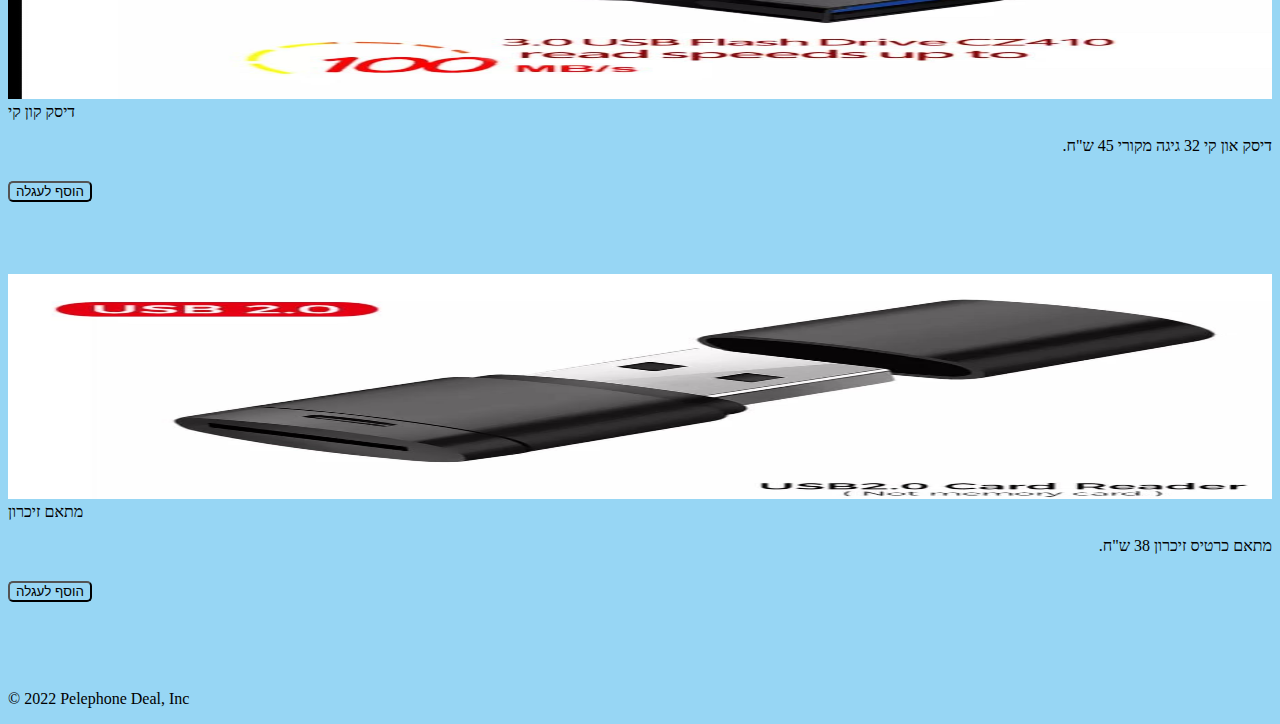
<file: contacts/contacts.html>
<!DOCTYPE html>
<html lang="en">
<head>
  <meta charset="UTF-8">
  <meta http-equiv="X-UA-Compatible" content="IE=edge">
  <meta name="הוסף לעגלהport" content="width=device-width, initial-scale=1.0">
  <link href="https://cdn.jsdelivr.net/npm/bootstrap@5.0.2/dist/css/bootstrap.min.css" rel="stylesheet" integrity="sha384-EVSTQN3/azprG1Anm3QDgpJLIm9Nao0Yz1ztcQTwFspd3yD65VohhpuuCOmLASjC" crossorigin="anonymous">
  <link rel="stylesheet" href="https://cdn.jsdelivr.net/npm/bootstrap-icons@1.8.3/font/bootstrap-icons.css">
  <link rel="stylesheet" href="./styles.css">
  <title>Contacts</title>
</head>
<body>
  <nav class="px-3 py-2 bg-dark text-white">
    <div class="container">
      <div class="d-flex flex-wrap align-items-center justify-content-center justify-content-lg-start">
        <a href="../home/index.html" class="d-flex align-items-center my-2 my-lg-0 me-lg-auto text-white text-decoration-none logo">
          <img class="logo" src="../imgs/logos/logo1.jpg" alt="">
          
        </a>

        <ul class="nav col-12 col-lg-auto my-2 justify-content-center my-md-0 text-small">
          <li>
            <a href="../home/index.html" class="nav-link text-primary">
              <i class="bi bi-house-door d-block mx-auto mb-1 nav-links"></i>
              בית
            </a>
          </li>
          <li>
            <a href="../about/about.html" class="nav-link text-primary">
              <i class="bi bi-file-person-fill bi d-block mx-auto mb-1 nav-links"></i>
              אודות
            </a>
          </li>
          <li>
            <a href="#" class="nav-link text-secondary">
              <i class="bi bi-cart3 d-block mx-auto mb-1 nav-links"></i>
            
              חנות
            </a>
          </li>
          <li>
            <a href="tel:0503777737" dir="rtl" class="nav-link text-white">
        
              <i class="bi bi-telephone d-block mx-auto mb-1 nav-links"></i>
           050-3777737
            </a>
          </li>
     
    
        </ul>
      </div>
    </div>
  </nav>

  <!-- end of nav -->
  <h1  class="text-center text-primary text-capitalize">חנות מוצרים</h1>
<p dir="rtl" class="text-center fw-bold ">יש לנו בידיוק את מה שאתה צריך.</p>
  <!-- store  -->
  <div class="container">
    <main>
    <div class="album py-5 ">
      <div class="container">
  
        <div class="row row-cols-1 row-cols-sm-2 row-cols-md-3 g-3">
          <div class="col ">
            <div class="card shadow-sm card-box">
              <img class="bd-placeholder-img card-img-top" loading="lazy" src="../imgs/products/page 3-1.jpg" alt="טלפון פשוט" width="100%" height="225"
               xmlns="http://www.w3.org/2000/svg" role="img" aria-label="Placeholder: Thumbnail" preserveAspectRatio="xMidYMid slice" 
               focusable="false"><title>Placeholder</title>
               <rect width="100%" height="100%" fill="#55595c"></rect><text dir="rtl" class="text-center fw-bold" x="50%" y="50%" fill="#eceeef" dy=".3em">access point
               </text></i>
  
              <div class="card-body " >
                <p dir="rtl" class="card-text"> מגדיל טווח אינטרנט עם 3 אנטנטת לקליטה משופרת 180 ש"ח.</p>
                <div class="d-flex justify-content-center align-items-center">
                  <div class="btn-group">
                    <button type="button" class="btn btn-sm btn-outline-primary cardBtn">הוסף לעגלה</button>
                
                  </div>
                 
                </div>
              </div>
            </div>
          </div>
          <div class="col ">
            <div class="card shadow-sm card-box">
              <img src="../imgs/products/page 3-2.jpg" alt="ערכת טעינה" class="bd-placeholder-img card-img-top" loading="lazy" 
              width="100%" height="225" xmlns="http://www.w3.org/2000/svg" role="img" aria-label="Placeholder: Thumbnail"
               preserveAspectRatio="xMidYMid slice" focusable="false"><title>Placeholder</title><rect width="100%" height="100%" fill="#55595c"></rect>
               <text dir="rtl" class="text-center fw-bold" x="50%" y="50%" fill="#eceeef" dy=".3em">טלפון סלולרי</text></img>
  
              <div class="card-body " >
                <p dir="rtl" class="card-text">טל סלולרי x3 pro זיכרון מטורף 256 ג'יגה, מעבד חזק סוללה שלא נגמרת זיכרון ענק מחיר קטן. מתאים למשחקים חזקים ולגיימרים 1100 ש"ח.</p>
                <div class="d-flex justify-content-center align-items-center">
                  <div class="btn-group">
                    <button type="button" class="btn btn-sm btn-outline-primary cardBtn">הוסף לעגלה</button>
                
                  </div>
                 
                </div>
              </div>
            </div>
          </div>
          <div class="col ">
            <div class="card shadow-sm card-box">
              <img  src="../imgs/products/page 3-3.jpg" alt="טלפון poco" class="bd-placeholder-img card-img-top" loading="lazy" width="100%" height="225" 
              xmlns="http://www.w3.org/2000/svg" role="img" aria-label="Placeholder: Thumbnail" preserveAspectRatio="xMidYMid slice" 
              focusable="false"><title>Placeholder</title><rect width="100%" height="100%" fill="#55595c"></rect><text dir="rtl" class="text-center fw-bold" x="50%" y="50%" fill="#eceeef"
               dy=".3em">ערכת טעינה</text></img>
  
              <div class="card-body " >
                <p dir="rtl" class="card-text">מטען סמסונג מקורי 65 ש"ח.</p>
                <div class="d-flex justify-content-center align-items-center">
                  <div class="btn-group">
                    <button type="button" class="btn btn-sm btn-outline-primary cardBtn">הוסף לעגלה</button>
                
                  </div>
                 
                </div>
              </div>
            </div>
          </div>
  
          <div class="col ">
            <div class="card shadow-sm card-box">
              <img src="../imgs/products/page 3-4.jpg" alt="מכונת תספורת" class="bd-placeholder-img card-img-top"
              loading="lazy" width="100%" height="225" xmlns="http://www.w3.org/2000/svg" role="img" aria-label="Placeholder: Thumbnail"
               preserveAspectRatio="xMidYMid slice" focusable="false"><title>Placeholder</title><rect width="100%" height="100%" fill="#55595c"></rect>
               <text dir="rtl" class="text-center fw-bold" x="50%" y="50%" fill="#eceeef" dy=".3em">מטען מהיר </text></img>
  
              <div class="card-body " >
                <p dir="rtl" class="card-text">מטען מהיר סמסונג type c  מחיר 40 ש"ח.</p>
                <div class="d-flex justify-content-center align-items-center">
                  <div class="btn-group">
                    <button type="button" class="btn btn-sm btn-outline-primary cardBtn">הוסף לעגלה</button>
                
                  </div>
                 
                </div>
              </div>
            </div>
          </div>
          <div class="col ">
            <div class="card shadow-sm card-box">
              <img src="../imgs/products/page 3-5.jpg" alt="עכבר usb" class="bd-placeholder-img card-img-top" 
              loading="lazy" width="100%" height="225" xmlns="http://www.w3.org/2000/svg" role="img" aria-label="Placeholder: Thumbnail"
               preserveAspectRatio="xMidYMid slice" focusable="false"><title>Placeholder</title><rect width="100%" height="100%" fill="#55595c"></rect>
               <text dir="rtl" class="text-center fw-bold" x="50%" y="50%" fill="#eceeef" dy=".3em">מטען אוניברסלי</text></img>
  
              <div class="card-body " >
                <p dir="rtl" class="card-text">מטען אוניברסלי לרכב לכל סוגי המכשירים 39 ש"ח.</p>
                <div class="d-flex justify-content-center align-items-center">
                  <div class="btn-group">
                    <button type="button" class="btn btn-sm btn-outline-primary cardBtn">הוסף לעגלה</button>
                
                  </div>
                 
                </div>
              </div>
            </div>
          </div>
          <div class="col ">
            <div class="card shadow-sm card-box">
              <img src="../imgs/products/page 3-6.jpg" alt="דיבורית bluetooth" class="bd-placeholder-img card-img-top" 
              loading="lazy" width="100%" height="225" xmlns="http://www.w3.org/2000/svg" role="img" aria-label="Placeholder: Thumbnail"
               preserveAspectRatio="xMidYMid slice" focusable="false"><title>Placeholder</title><rect width="100%" height="100%" fill="#55595c"></rect>
               <text dir="rtl" class="text-center fw-bold" x="50%" y="50%" fill="#eceeef" dy=".3em">אוזניות חוטיות למחשב</text></img>
  
              <div class="card-body " >
                <p dir="rtl" class="card-text">אוזניות עם מיקרופון טטריאו בס עבור מחשב פי סי, סוני, שיומי, אקס בוקס, קונסולות וכ'ו 55 ש"ח.</p>
                <div class="d-flex justify-content-center align-items-center">
                  <div class="btn-group">
                    <button type="button" class="btn btn-sm btn-outline-primary cardBtn">הוסף לעגלה</button>
                
                  </div>
                 
                </div>
              </div>
            </div>
          </div>
  
          <div class="col ">
            <div class="card shadow-sm card-box">
              <img src="../imgs/products/page 3-7.jpg" alt="מקלדת עם עכבר" class="bd-placeholder-img card-img-top" 
              loading="lazy" width="100%" height="225" xmlns="http://www.w3.org/2000/svg" role="img" aria-label="Placeholder: Thumbnail" 
              preserveAspectRatio="xMidYMid slice" focusable="false"><title>Placeholder</title><rect width="100%" height="100%" fill="#55595c"></rect>
              <text dir="rtl" class="text-center fw-bold" x="50%" y="50%" fill="#eceeef" dy=".3em">אוזניות גיימינג</text></img>
  
              <div class="card-body " >
                <p dir="rtl" class="card-text">אזניות גאמינג סטריאו עם מיקרופון 45 ש"ח.</p>
                <div class="d-flex justify-content-center align-items-center">
                  <div class="btn-group">
                    <button type="button" class="btn btn-sm btn-outline-primary cardBtn">הוסף לעגלה</button>
                
                  </div>
                 
                </div>
              </div>
            </div>
          </div>
          <div class="col ">
            <div class="card shadow-sm card-box">
              <img src="../imgs/products/page 3-8.jpg" alt="טלפון צדפה" class="bd-placeholder-img card-img-top"
               loading="lazy" width="100%" height="225" xmlns="http://www.w3.org/2000/svg" role="img" aria-label="Placeholder: Thumbnail" 
               preserveAspectRatio="xMidYMid slice" focusable="false"><title>Placeholder</title><rect width="100%" height="100%" fill="#55595c"></rect>
               <text dir="rtl" class="text-center fw-bold" x="50%" y="50%" fill="#eceeef" dy=".3em">דיסק קון קי</text></img>
  
              <div class="card-body " >
                <p dir="rtl" class="card-text">דיסק און קי 32 גיגה מקורי 45 ש"ח.</p>
                <div class="d-flex justify-content-center align-items-center">
                  <div class="btn-group">
                    <button type="button" class="btn btn-sm btn-outline-primary cardBtn">הוסף לעגלה</button>
                
                  </div>
                 
                </div>
              </div>
            </div>
          </div>
          <div class="col ">
            <div class="card shadow-sm card-box">
              <img src="../imgs/products/page 3-9.jpg" alt="תקע טעינה" class="bd-placeholder-img card-img-top" 
              loading="lazy" width="100%" height="225" xmlns="http://www.w3.org/2000/svg" role="img" aria-label="Placeholder: Thumbnail" 
              preserveAspectRatio="xMidYMid slice" focusable="false"><title>Placeholder</title><rect width="100%" height="100%" fill="#55595c"></rect>
              <text dir="rtl" class="text-center fw-bold" x="50%" y="50%" fill="#eceeef" dy=".3em">מתאם זיכרון</text></img>
  
              <div class="card-body " >
                <p dir="rtl" class="card-text">מתאם כרטיס זיכרון 38 ש"ח.</p>
                <div class="d-flex justify-content-center align-items-center">
                  <div class="btn-group">
                    <button type="button" class="btn btn-sm btn-outline-primary cardBtn">הוסף לעגלה</button>
                
                  </div>
                 
                </div>
              </div>
            </div>
          </div>
        </div>
      </div>
    </div>                  
      </main>
  

      <div class="container">
        <footer class="py-3 my-4">
      
          <p class="text-center text-muted">© 2022 Pelephone Deal, Inc</p>
        </footer>
      </div>
  </div>
</body>
</html>
</file>
<file: home/styles.css>
.bg-dark {
  background-color: #212529 !important;
}
.text-white {
  color: #fff !important;
}
.py-2 {
  padding-top: 0.5rem !important;
  padding-bottom: 0.5rem !important;
}
.px-3 {
  padding-right: 1rem !important;
  padding-left: 1rem !important;
}
*,
::after,
::before {
  box-sizing: border-box;
}
user agent stylesheet div {
  display: block;
}
.nav-link {
  text-align: center;
  cursor: pointer;
}
.nav-links:hover {
  color: cornflowerblue;
}
.logo {
  font-size: 36px;
}

img {
  object-fit: contain;
  width: 500px;
  height: 500px;
}
.row {
  --bs-blue: #0d6efd;
  --bs-indigo: #6610f2;
  --bs-purple: #6f42c1;
  --bs-pink: #d63384;
  --bs-red: #dc3545;
  --bs-orange: #fd7e14;
  --bs-yellow: #ffc107;
  --bs-green: #198754;
  --bs-teal: #20c997;
  --bs-cyan: #0dcaf0;
  --bs-black: #000;
  --bs-white: #fff;
  --bs-gray: #6c757d;
  --bs-gray-dark: #343a40;
  --bs-gray-100: #f8f9fa;
  --bs-gray-200: #e9ecef;
  --bs-gray-300: #dee2e6;
  --bs-gray-400: #ced4da;
  --bs-gray-500: #adb5bd;
  --bs-gray-600: #6c757d;
  --bs-gray-700: #495057;
  --bs-gray-800: #343a40;
  --bs-gray-900: #212529;
  --bs-primary: #0d6efd;
  --bs-secondary: #6c757d;
  --bs-success: #198754;
  --bs-info: #0dcaf0;
  --bs-warning: #ffc107;
  --bs-danger: #dc3545;
  --bs-light: #f8f9fa;
  --bs-dark: #212529;
  --bs-primary-rgb: 13, 110, 253;
  --bs-secondary-rgb: 108, 117, 125;
  --bs-success-rgb: 25, 135, 84;
  --bs-info-rgb: 13, 202, 240;
  --bs-warning-rgb: 255, 193, 7;
  --bs-danger-rgb: 220, 53, 69;
  --bs-light-rgb: 248, 249, 250;
  --bs-dark-rgb: 33, 37, 41;
  --bs-white-rgb: 255, 255, 255;
  --bs-black-rgb: 0, 0, 0;
  --bs-body-color-rgb: 33, 37, 41;
  --bs-body-bg-rgb: 255, 255, 255;
  --bs-font-sans-serif: system-ui, -apple-system, 'Segoe UI', Roboto,
    'Helvetica Neue', 'Noto Sans', 'Liberation Sans', Arial, sans-serif,
    'Apple Color Emoji', 'Segoe UI Emoji', 'Segoe UI Symbol', 'Noto Color Emoji';
  --bs-font-monospace: SFMono-Regular, Menlo, Monaco, Consolas,
    'Liberation Mono', 'Courier New', monospace;
  --bs-gradient: linear-gradient(
    180deg,
    rgba(255, 255, 255, 0.15),
    rgba(255, 255, 255, 0)
  );
  --bs-body-font-family: var(--bs-font-sans-serif);
  --bs-body-font-size: 1rem;
  --bs-body-font-weight: 400;
  --bs-body-line-height: 1.5;
  --bs-body-color: #212529;
  --bs-body-bg: #fff;
  --bs-border-width: 1px;
  --bs-border-style: solid;
  --bs-border-color: #dee2e6;
  --bs-border-color-translucent: rgba(0, 0, 0, 0.175);
  --bs-border-radius: 0.375rem;
  --bs-border-radius-sm: 0.25rem;
  --bs-border-radius-lg: 0.5rem;
  --bs-border-radius-xl: 1rem;
  --bs-border-radius-2xl: 2rem;
  --bs-border-radius-pill: 50rem;
  --bs-heading-color: ;
  --bs-link-color: #0d6efd;
  --bs-link-hover-color: #0a58ca;
  --bs-code-color: #d63384;
  --bs-highlight-bg: #fff3cd;
  font-family: var(--bs-body-font-family);
  font-size: var(--bs-body-font-size);
  font-weight: var(--bs-body-font-weight);
  line-height: var(--bs-body-line-height);
  text-align: var(--bs-body-text-align);
  -webkit-text-size-adjust: 100%;
  -webkit-tap-highlight-color: transparent;
  color: #5a5a5a;
  box-sizing: border-box;
  --bs-gutter-x: 1.5rem;
  --bs-gutter-y: 0;
  display: flex;
  flex-wrap: wrap;
  margin-top: calc(-1 * var(--bs-gutter-y));
  margin-right: calc(-0.5 * var(--bs-gutter-x));
  margin-left: calc(-0.5 * var(--bs-gutter-x));
}
.featurette-divider {
  margin: 5rem 0;
}
.pricing-header {
  max-width: 700px;
}
@media (min-width: 768px) {
  .pb-md-4 {
    padding-bottom: 1.5rem !important;
  }
}
.text-center {
  text-align: center !important;
}
.p-3 {
  padding: 1rem !important;
}
.mx-auto {
  margin-right: auto !important;
  margin-left: auto !important;
}
*,
::after,
::before {
  box-sizing: border-box;
}

user agent stylesheet div {
  display: block;
}
.logo {
  width: 55px;
  height: 55px;
}
</file>
<file: about/styles.css>
@import url('https://fonts.googleapis.com/css2?family=Secular+One&display=swap');
.nav-link {
  text-align: center;
  cursor: pointer;
}
.nav-links:hover {
  color: cornflowerblue;
}

.logo {
  font-size: 36px;
}
.about-container {
  display: flex;
  flex-direction: column;
  justify-content: center;
  align-items: center;
}
.about-para {
  width: 1050px;

  display: flex;
  flex-direction: column;
}
.logo {
  width: 55px;
  height: 55px;
}
.paraBlocks {
  font-family: 'Secular One', sans-serif;
  margin-bottom: 25px;
  align-self: center;
  width: 900px;
  text-align: center;
  font-size: 18px;
  line-height: 22px;
  word-spacing: 8px;
  text-indent: 30px;
}
.paraHead {
  margin-top: 20px;
}
.imgBottom {
  width: 700px;
  height: 350px;
}
.centerImg {
  height: 300px;
  width: 500px;
}
</file>
<file: contacts/styles.css>
.nav-link {
  text-align: center;
  cursor: pointer;
}
.nav-links:hover {
  color: cornflowerblue;
}
.logo {
  font-size: 36px;
}

td {
  width: 33%;
  text-align: center;
  padding: 15px;
}
h1 {
  text-align: center;
  color: rgb(128, 13, 13);
  background-color: #97d6f4;
}
h2 {
  text-align: center;
  color: brown;
}
button {
  background-color: #97d6f4;
  border-radius: 5px;
}
body {
  background-color: #97d6f4;
}
.imgWrapper {
  width: 350px;
}
.productImg {
  width: 350px;
  object-fit: contain;
}
.productHead {
  font-size: 18px;
}
/* .tableData {
  display: flex;
  flex-direction: column;
} */
.cardBtn {
  display: flex;
  margin-top: 10px;
  position: absolute;
}
.logo {
  width: 55px;
  height: 55px;
}
.card-box {
  height: 400px;
}
</file>
